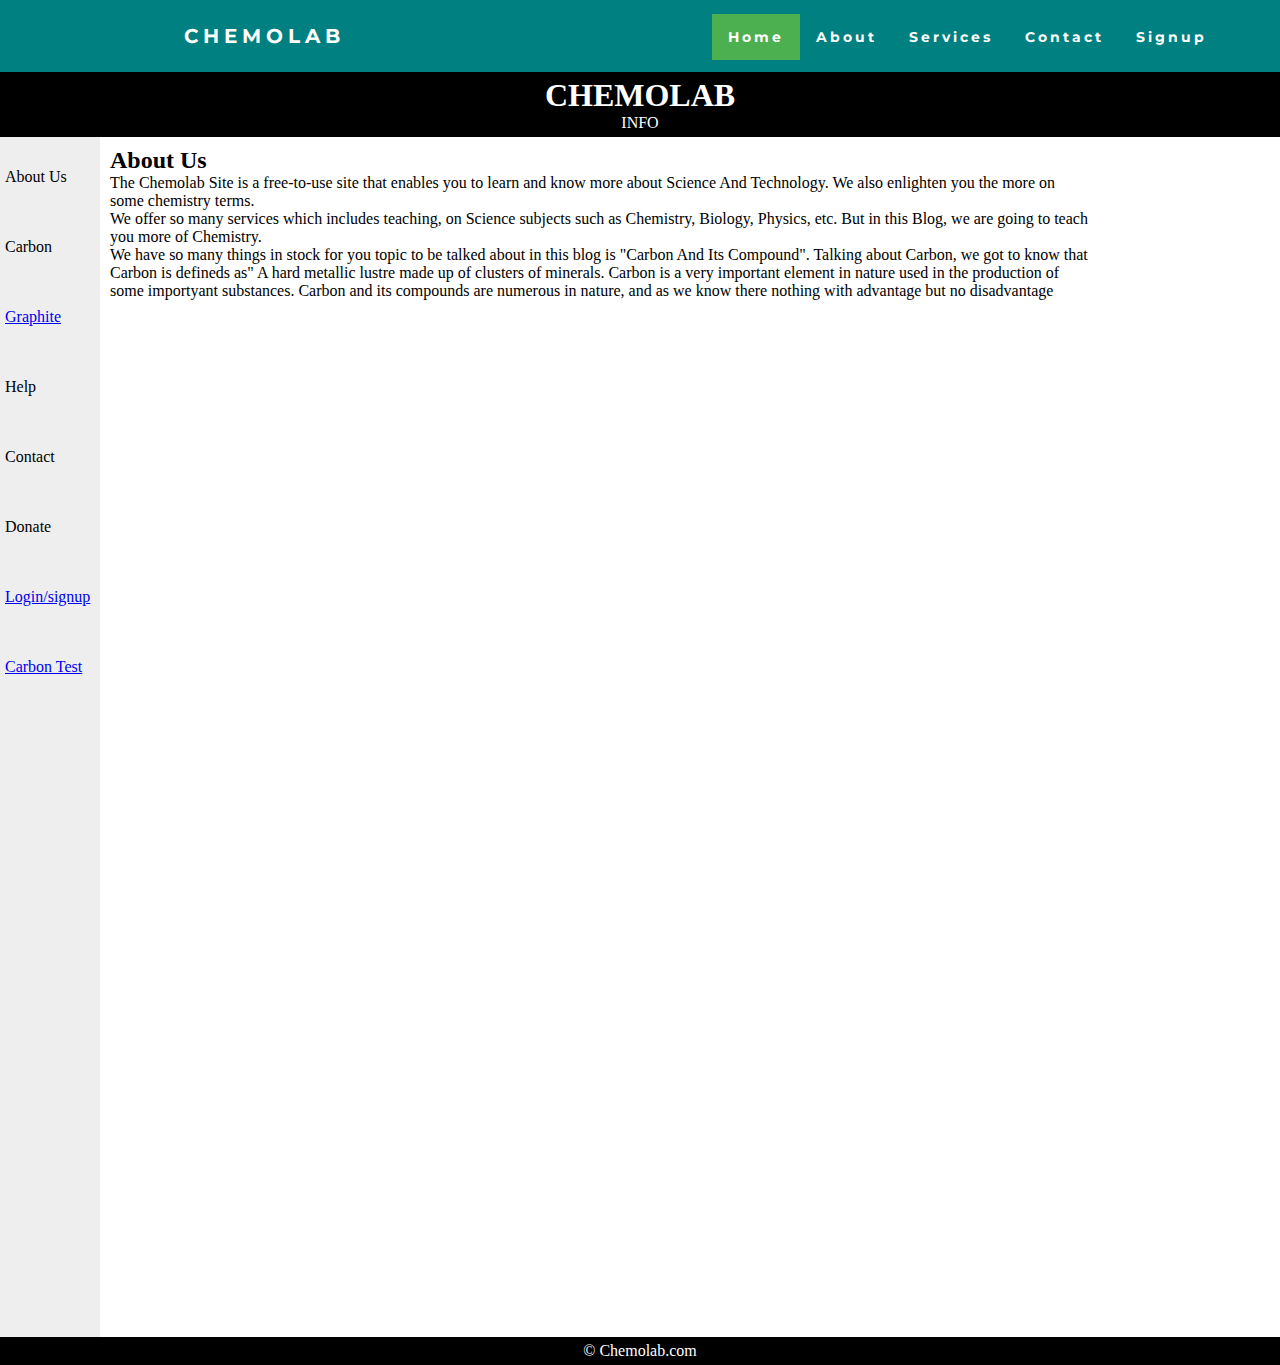
<file: index.html>
<!DOCTYPE html>

<html lang="en">

  <head>

    <meta charset="UTF-8" />

    <meta name="viewport" content="width=device-width, initial-scale=1.0" />

    <link

      href="https://fonts.googleapis.com/css2?family=Montserrat&display=swap"

      rel="stylesheet"

    />

    <link rel="stylesheet" href="cstyle.css" />

    <title>Home</title>
    <style>
    header{
      background-color:black;
      color:white;
      text-align:center;
      padding:5px;
    }
    .nav{
      line-height:70px;
      background-color:#eeeeee;
      height:1200px;
      width:100px;
      float:left;
      padding:5px;
    }
    article{
      width: 1000px;
      float:left;
      padding:10px;
    }
    footer{
     background-color:black;
     color:white;
     clear:both;
     text-align:center;
     padding:5px;
    }
    
    
    .all{
      background-clip: border-box;
      background-color: antiquewhite;
    }
    </style>

  </head>

  <body>

    <nav>

      <div class="heading">

        <h4>Chemolab</h4>

      </div>

      <ul class="nav-links">

        <li><a class="active" href="index.html">Home</a></li>

        <li><a href="about.html">About</a></li>

        <li><a href="services.html">Services</a></li>

        <li><a href="contact.html">Contact</a></li>
        <li><a href="form.html">Signup</a></li>

      </ul>

    </nav>
    <header><h1><strong> CHEMOLAB</strong></h1>
      INFO
      </header>
        
        <div class="nav">
        About Us<br/>
        Carbon<br/>
       <a href="#graphite"> Graphite</a><br/>
        Help<br/>
        Contact<br/>
        Donate
        <a href="form.html">Login/signup</a>
      <a href="lav.html">Carbon Test<iv></a>
      </div>
        <div class="all">
        
        <article>
          <div class="contact">
         <h2>About Us</h2>
         <p>The Chemolab Site is a free-to-use site that enables you to learn and know more about Science And Technology. We also enlighten you the more on some chemistry terms.
        </p>
        <p>
          We offer so many services which includes teaching, on Science subjects such as Chemistry, Biology, Physics, etc. But in this Blog, we are going to teach you more of Chemistry. 
        </p>
        <p>
          We have so many things in stock for you topic to be talked about in this blog is "Carbon And Its Compound". Talking about Carbon, we got to know that Carbon is defineds as" A hard metallic lustre made up of clusters of minerals.
     Carbon is a very important element in nature used in the production of some importyant substances. Carbon and its compounds are numerous in nature, and as we know there nothing with advantage but no disadvantage  
        </p></div>
      </article>
      </div>
        
      <footer>
        &copy Chemolab.com
        </footer>

  </body>

</html>
</file>
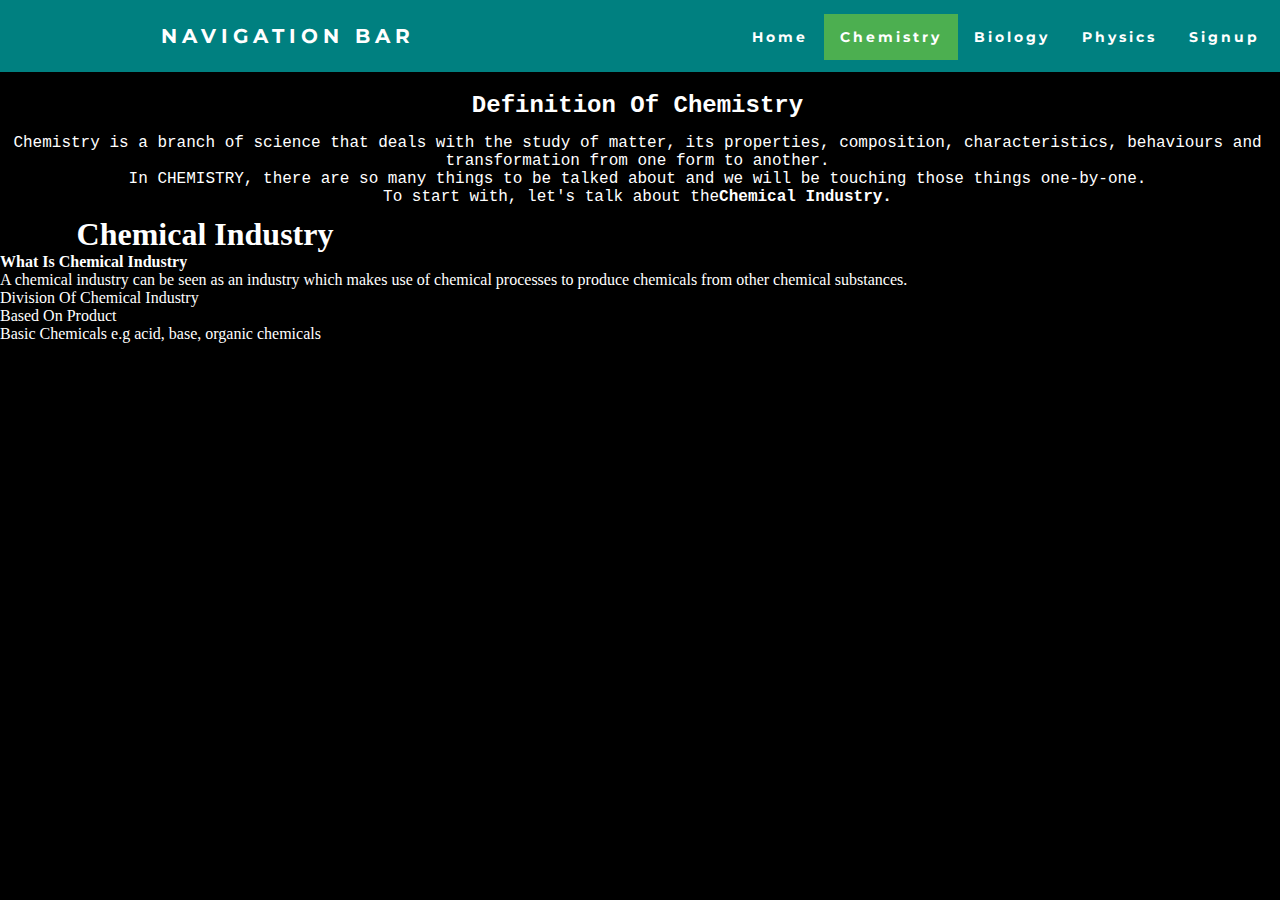
<file: chemistry.html>
<!DOCTYPE html>

<html lang="en">

<head>

    <meta charset="UTF-8" />

    <meta name="viewport" content="width=device-width, initial-scale=1.0" />

    <link href="https://fonts.googleapis.com/css2?family=Montserrat&display=swap" rel="stylesheet" />

    <link rel="stylesheet" href="cstyle.css" />

    <title>About</title>
    <style>
        .bod {
            background-color: black;
            color: white;
            text-decoration: underline;
            text-align: center;
            text-transform: capitalize;
        }
        
        .boom {
            color: var(-apple-system);
            margin: 5px;
            height: 50px;
            line-height: 30px;
            font-family: 'Courier New', Courier, monospace;
            font-weight: 100;
            font-size: medium;
        }
        
        .intro {
            border-top: 10px;
            margin: 5px 10px 10px 5px;
            text-align: center;
            font-family: 'Courier New', Courier, monospace;
        }
        
        .terms {
            margin: 10px;
            text-align: center;
            width: 400px;
            background-color: white;
            color: black;
        }
        
        section {
            width: 420px;
            float: left;
            padding: 14px;
        }
        
        .spec {
            margin-left: 5px;
            text-align: center;
            width: 400px;
        }
        
        h2 {
            padding: 15px;
        }
        
        body {
            background-color: black;
            color: white;
        }
        
        .terms1 {
            margin: 10px;
            text-align: center;
            background-color: white;
            color: black;
        }
        
        .expo1 {
            margin-left: 5px;
            text-align: center;
        }
        
        .center {
            text-align: center;
        }
    </style>

</head>

<body>

    <nav>

        <div class="heading">

            <h4>Navigation Bar</h4>

        </div>

        <ul class="nav-links">

            <li><a href="index.html">Home</a></li>

            <li><a class="active" href="Chemistry.html">Chemistry</a></li>

            <li><a href="Biology.html">Biology</a></li>

            <li><a href="Physics.html">Physics</a></li>

            <li><a href="signup.html">Signup </a></li>
            <li><a href="login.html">Login</a></li>
        </ul>

    </nav>
    <div class="body">

        <div class="intro">
            <h2 text-align="center">Definition Of Chemistry</h2>
            <p> Chemistry is a branch of science that deals with the study of matter, its properties, composition, characteristics, behaviours and transformation from one form to another.</p>
            <p>In CHEMISTRY, there are so many things to be talked about and we will be touching those things one-by-one.<br/> To start with, let's talk about the<strong>Chemical Industry.</strong>
        </div>
        <h1 class="spec">Chemical Industry</h1>
        <h4>What Is Chemical Industry</h4>
        <p>A chemical industry can be seen as an industry which makes use of chemical processes to produce chemicals from other chemical substances.</p>
        <header>Division Of Chemical Industry</header>
        <ol>
            <li>Based On Product</li>
            <ul>
                <li>Basic Chemicals e.g acid, base, organic chemicals</li>
            </ul>
        </ol>
    </div>
</body>

</html>
</file>
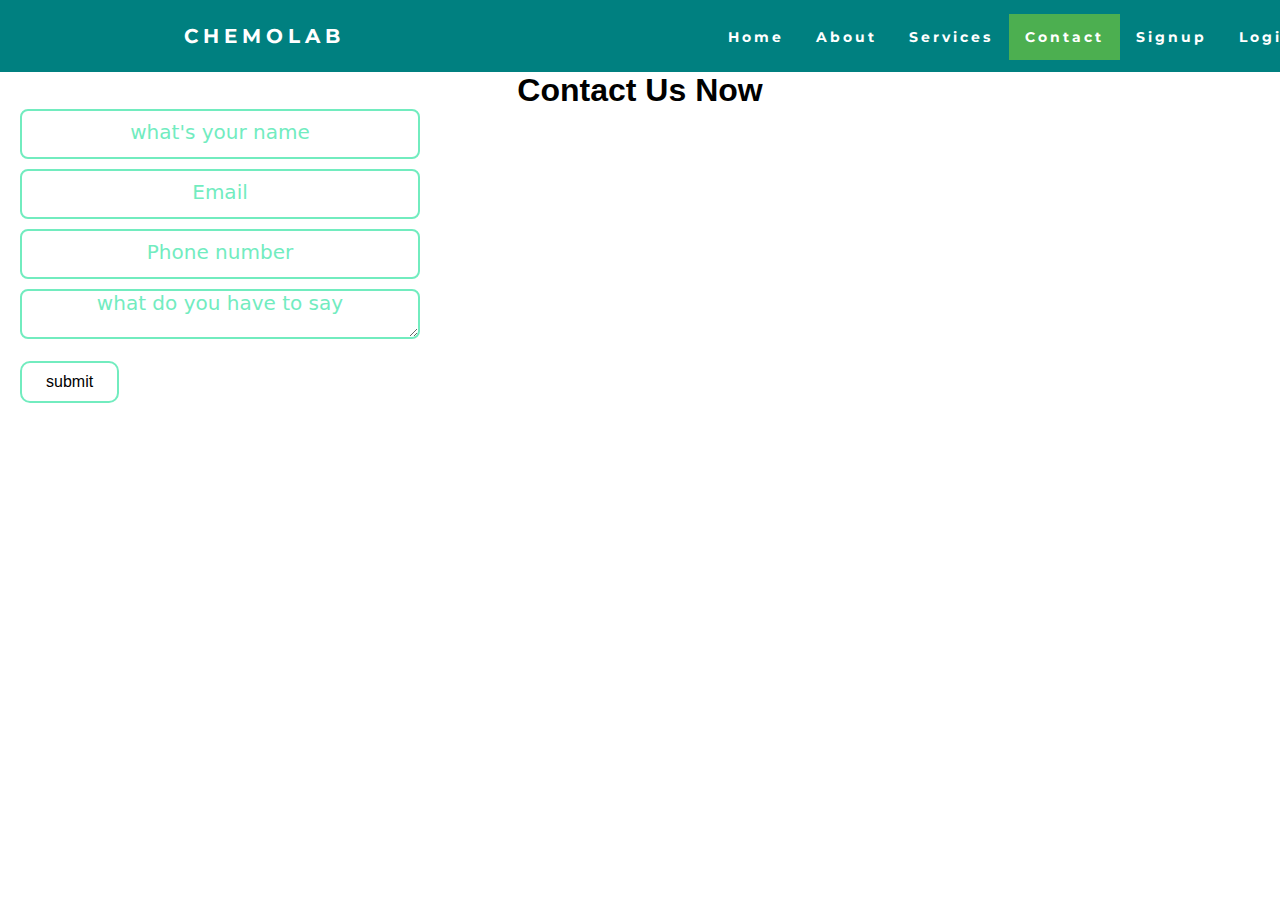
<file: contact.html>
<!DOCTYPE html>

<html lang="en">

<head>

    <meta charset="UTF-8" />

    <meta name="viewport" content="width=device-width, initial-scale=1.0" />

    <link href="https://fonts.googleapis.com/css2?family=Montserrat&display=swap" rel="stylesheet" />

    <link rel="stylesheet" href="cstyle.css" />

    <title>Contact</title>
    <style>
        .all {
            margin-left: 20px;
        }
        
        h1 {
            text-align: center;
            text-decoration: wavy;
            font-family: Arial, Helvetica, sans-serif;
        }
        
        input {
            width: 400px;
            height: 50px;
            margin-bottom: 10px;
            border-radius: 8px;
            border: 2px solid #72ecbf;
            color: #72ecbf;
        }
        
        input:hover {
            border: 2px solid black;
        }
        
        textarea {
            width: 400px;
            height: 50px;
            border: 2px solid #72ecbf;
            border-radius: 8px;
        }
        
        textarea:hover {
            border: 2px solid black;
        }
        
        button {
            background-color: white;
            border: 2px solid #72ecbf;
            color: black;
            padding: 10px 24px;
            text-decoration: none;
            display: inline-block;
            font-size: 16px;
            border-radius: 10px;
            transition-duration: 0.4s;
        }
        
        button:hover {
            border: 2px solid black;
            color: white;
            background-color: #72ecbf;
        }
        
         ::placeholder {
            font-size: 20px;
            text-align: center;
            text-decoration: wavy;
            color: #72ecbf;
            font-family: system-ui, -apple-system, BlinkMacSystemFont, 'Segoe UI', Roboto, Oxygen, Ubuntu, Cantarell, 'Open Sans', 'Helvetica Neue', sans-serif;
        }
    </style>

</head>

<body>

    <nav>

        <div class="heading">

            <h4>Chemolab</h4>

        </div>

        <ul class="nav-links">

            <li><a href="../index.html">Home</a></li>

            <li><a href="about.html">About</a></li>

            <li><a href="services.html">Services</a></li>

            <li><a class="active" href="contact.html">Contact</a></li>
            <li><a href="signup.html">Signup</a></li>
            <li><a href="login.html">Login</a></li>



        </ul>

    </nav>



    <!--<div class="body-text">-->
    <h1>Contact Us Now</h1>
    <div class="all">
        <div class="question">
            <p> <input type="text" placeholder="what's your name" name="name" /><br/>
            </p>
            <p>
                <input type="text" placeholder="Email" name="email" /><br/>
            </p>
            <p>
                <input type="text" placeholder="Phone number" name="phone" /><br/>
            </p>
        </div>
        <div class="text">
            <p>
                <textarea placeholder="what do you have to say" name="message"></textarea>
            </p>
        </div>
        <br/>
        <div class="button">
            <button type="submit">submit</button>
        </div>
    </div>

</body>

</html>
</file>
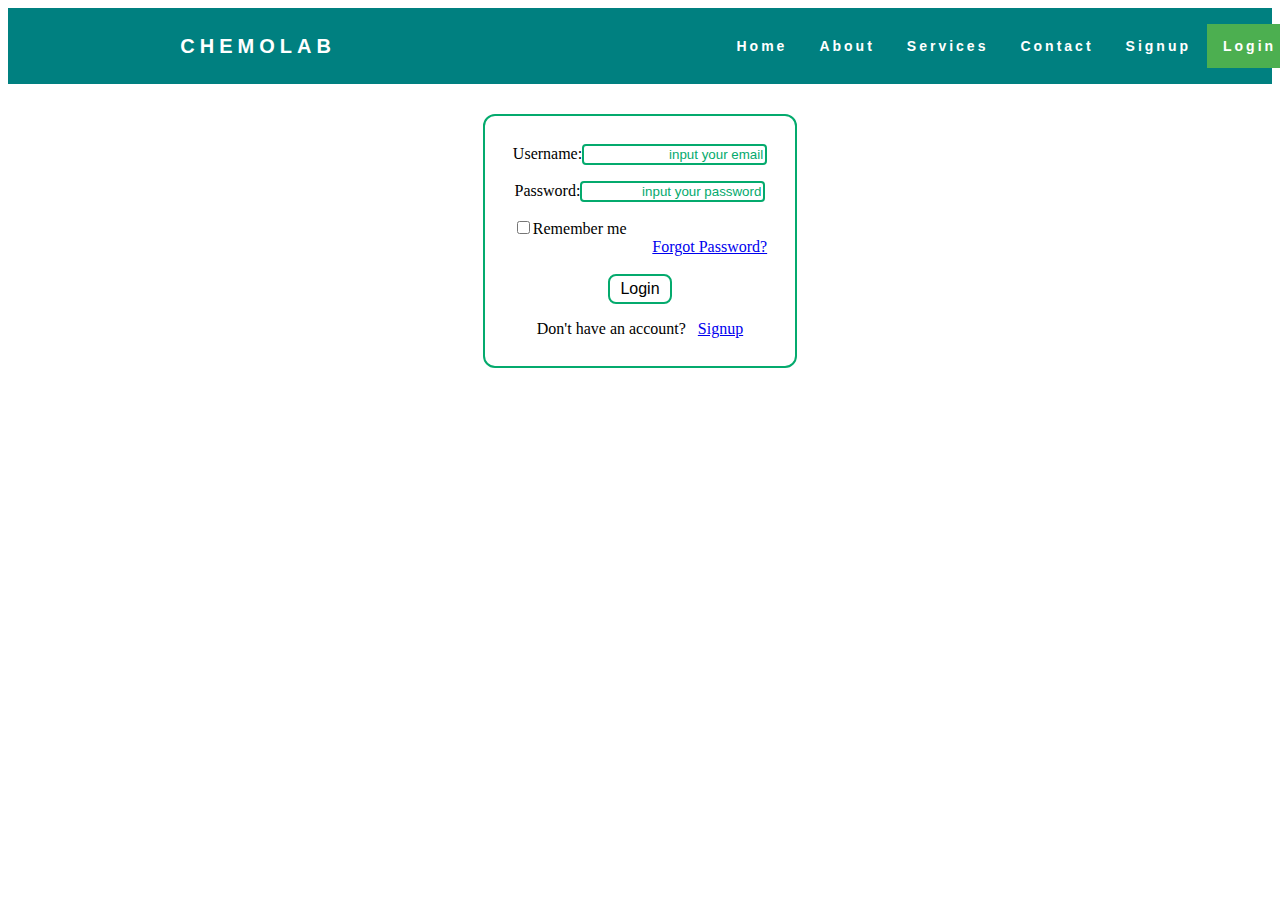
<file: login.html>
<!DOCTYPE html>
<html>

<head>
    <title>
        Login to chemolab
    </title>
    <style>
        form {
            text-align: center;
            padding: 30px
        }
        
        nav {
            display: flex;
            justify-content: space-around;
            align-items: center;
            min-height: 8vh;
            background-color: teal;
            font-family: "Montserrat", sans-serif;
        }
        
        .heading {
            color: white;
            text-transform: uppercase;
            letter-spacing: 5px;
            font-size: 20px;
        }
        
        .nav-links {
            display: flex;
            justify-content: space-around;
            width: 30%;
        }
        
        .nav-links li {
            list-style: none;
        }
        
        .nav-links a {
            color: white;
            text-decoration: none;
            letter-spacing: 3px;
            font-weight: bold;
            font-size: 14px;
            padding: 14px 16px;
        }
        
        .nav-links a:hover:not(.active) {
            background-color: lightseagreen;
        }
        
        .nav-links li a.active {
            background-color: #4caf50;
        }
        
        .form {
            background-color: white;
            border: 2px solid #04AA6D;
            color: black;
            padding: 12px 28px;
            text-align: center;
            text-decoration: none;
            display: inline-block;
            font-size: 16px;
            border-radius: 12px;
            transition-duration: 0.4s;
            box-shadow: 0 24px 48px 0 rgba(0, 0, 0, 0.58) 0 50px 100px 0 rgba(0, 0, 0, 0.19);
        }
        
        .button {
            background-color: white;
            border: 2px solid #04AA6D;
            color: black;
            padding: 4px 10px;
            text-align: center;
            text-decoration: none;
            display: inline-block;
            font-size: 16px;
            border-radius: 8px;
            transition-duration: 0.4s;
            box-shadow: 0 24px 48px 0 rgba(0, 0, 0, 0.58) 0 50px 100px 0 rgba(0, 0, 0, 0.19);
        }
        
        .button:hover {
            background-color: #04AA6D;
            color: green;
        }
        
        .left {
            text-align: left;
        }
        
        .right {
            text-align: right;
        }
        
        input {
            border: 2px solid #04AA6D;
            border-radius: 4px;
        }
        
        input:hover {
            border-radius: 6px;
        }
        
         ::placeholder {
            color: #04AA6D;
            text-align: right;
        }
    </style>
</head>

<body>
    <nav>

        <div class="heading">

            <h4>Chemolab</h4>

        </div>

        <ul class="nav-links">

            <li><a href="index.html">Home</a></li>

            <li><a href="about.html">About</a></li>

            <li><a href="services.html">Services</a></li>

            <li><a href="contact.html">Contact</a></li>
            <li><a href="signup.html">Signup</a></li>
            <li><a href="login.html" class="active">Login</a></li>

        </ul>

    </nav>
    <form>
        <div class="form">
            <div class="input">
                <p>
                    <label>Username:<input type="text" placeholder="input your email"/></label>
                </p>
                <p>
                    <label>Password:<input type="text" placeholder="input your password"/></label>
                </p>
            </div>

            <div class="forg">
                <div class="left">
                    <label><input type="checkbox"/>Remember me</label>
                </div>
                <div class="right">
                    <label><a href="#">Forgot Password?</a></label>
                </div>
            </div>
            <br/>
            <button type="submit" class="button">Login</button>
            <div class="beneath">
                <p>Don't have an account? &nbsp; <a href="signup.html">Signup</a></p>
            </div>
        </div>
    </form>
</body>

</html>
</file>
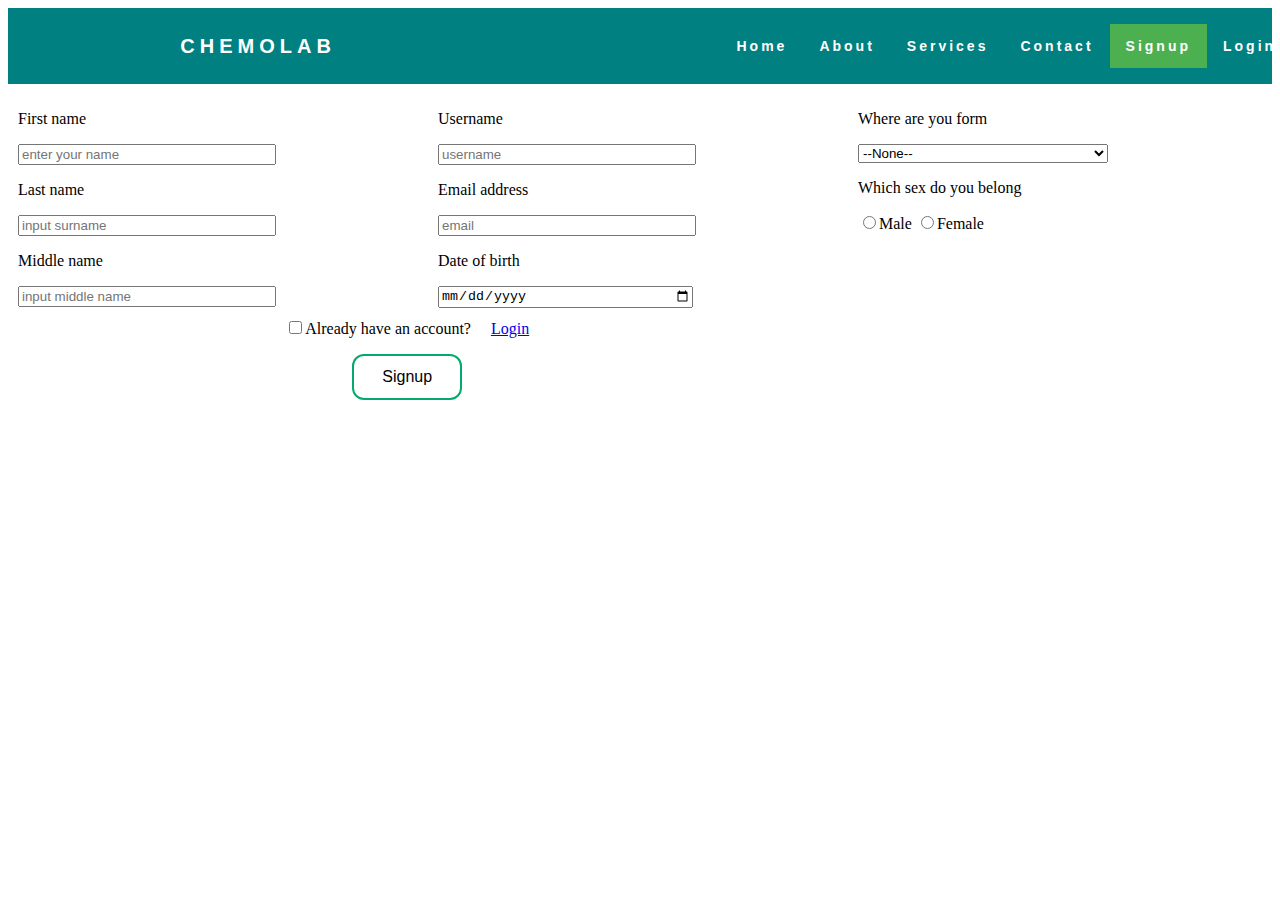
<file: signup.html>
<!DOCTYPE html>
<html>

<head>
    <title>Signup</title>
    <style>
        nav {
            display: flex;
            justify-content: space-around;
            align-items: center;
            min-height: 8vh;
            background-color: teal;
            font-family: "Montserrat", sans-serif;
        }
        /*
        .option {
            width: 70px;
        }
        */
        
        form {
            background-image: url("C:\Users\BAMIGBOYE ISRAEL\Downloads\chemic pouring.jfif");
        }
        
        section {
            width: 400px;
            float: left;
            padding: 10px;
        }
        
         ::placeholder {
            text-align: justify;
        }
        /*
        .insert::before {
            background-image: url();
            width: 30px;
            height: 30px;
        }
        */
        
        select {
            width: 250px;
        }
        
        input .width {
            width: 250px;
        }
        
        .heading {
            color: white;
            text-transform: uppercase;
            letter-spacing: 5px;
            font-size: 20px;
        }
        
        .nav-links {
            display: flex;
            justify-content: space-around;
            width: 30%;
        }
        
        .nav-links li {
            list-style: none;
        }
        
        .nav-links a {
            color: white;
            text-decoration: none;
            letter-spacing: 3px;
            font-weight: bold;
            font-size: 14px;
            padding: 14px 16px;
        }
        
        .nav-links a:hover:not(.active) {
            background-color: lightseagreen;
        }
        
        .nav-links li a.active {
            background-color: #4caf50;
        }
        
        .dif {
            display: block;
            width: 60%;
            padding: 20px;
            text-align: center;
        }
        
        button {
            background-color: white;
            border: 2px solid #04AA6D;
            color: black;
            padding: 12px 28px;
            text-align: center;
            text-decoration: none;
            display: inline-block;
            font-size: 16px;
            border-radius: 12px;
            transition-duration: 0.4s;
            box-shadow: 0 24px 48px 0 rgba(0, 0, 0, 0.58) 0 50px 100px 0 rgba(0, 0, 0, 0.19);
        }
        
        button:hover {
            background-color: #04AA6D;
            color: white;
        }
    </style>
</head>

<body>
    <nav>

        <div class="heading">

            <h4>Chemolab</h4>

        </div>

        <ul class="nav-links">

            <li><a href="index.html">Home</a></li>

            <li><a href="about.html">About</a></li>

            <li><a href="services.html">Services</a></li>

            <li><a href="contact.html">Contact</a></li>
            <li><a href="signup.html" class="active">Signup</a></li>
            <li><a href="login.html">Login</a></li>

        </ul>

    </nav>
    <form>
        <section>
            <div class="name">
                <div class="insert">
                    <p>First name</p>
                    <input style="width: 250px;" type="text" placeholder="enter your name" />
                    <p>Last name</p>
                    <input style="width: 250px;" type="text" id="inpuname" placeholder="input surname" />
                    <p>Middle name</p>
                    <input style="width: 250px;" type="text" placeholder="input middle name" id="placeholder" />
                </div>
            </div>
        </section>
        <section>
            <div class="other">
                <p>Username</p>
                <input style="width: 250px;" type="text" placeholder="username" />
                <p>Email address</p>
                <input style="width: 250px;" type="text" placeholder="email" />
                <p>Date of birth</p>
                <input style="width: 250px;" type="date" />
            </div>
        </section>
        <section>
            <label>
                      <p> Where are you form</p>
                       <select>
                           <div class="option">
                           <option>--None--</option>
                           <option>America</option>
                           <option>Australia</option>
                           <option>Benin Republic</option>
                           <option>Brazil</option>
                           <option>Cote devoire</option>
                           <option>Cairo</option>
                           <option>Cameroon</option>
                           <option>Nigeria</option>
                           <option>Niger</option>
                           <option>Egypt</option>
                           <option>Israel</option>
                           <option>Pakistan</option>
                           <option>Afghanistan</option>
                           <option>United Kingdom</option>
                           <option>U.S.A</option>
                           <option>Gaza</option>
                           <option>Other</option>
                           </div>
                       </select>
                    </label>
            <p>Which sex do you belong</p>
            <label><input type="radio" name="gender" value="male"/>Male</label>
            <label><input type="radio" name="gender" value="female"/>Female</label>
        </section>

        </div>
        <div class="dif">
            <p>
                <label><input type="checkbox"/>Already have  an account?&nbsp; &nbsp;  &nbsp;<a href="login.html">Login</a>
            </p>
            <button type="submit">Signup</button>
        </div>
    </form>
</body>

</html>
</file>
<file: cstyle.css>
* {

    margin: 0px;
  
    padding: 0px;
  
    box-sizing: border-box;
  
  }
  
  .body-text {
  
    /*Pdisplay: flex;*/
  
    font-family: "Montserrat", sans-serif;
  
    align-items: center;
  
    /*justify-content: center;*/
    /*for spacing to center :margin-top: 250px*/
  
  }
  
  nav {
  
    display: flex;
  
    justify-content: space-around;
  
    align-items: center;
  
    min-height: 8vh;
  
    background-color: teal;
  
    font-family: "Montserrat", sans-serif;
  
  }
  
  .heading {
  
    color: white;
  
    text-transform: uppercase;
  
    letter-spacing: 5px;
  
    font-size: 20px;
  
  }
  
  .nav-links {
  
    display: flex;
  
    justify-content: space-around;
  
    width: 30%;
  
  }
  
  .nav-links li {
  
    list-style: none;
  
  }
  
  .nav-links a {
  
    color: white;
  
    text-decoration: none;
  
    letter-spacing: 3px;
  
    font-weight: bold;
  
    font-size: 14px;
  
    padding: 14px 16px;
  
  }
  
  .nav-links a:hover:not(.active) {
  
    background-color: lightseagreen;
  
  }
  
  .nav-links li a.active {
  
    background-color: #4caf50;
  
  }
</file>
